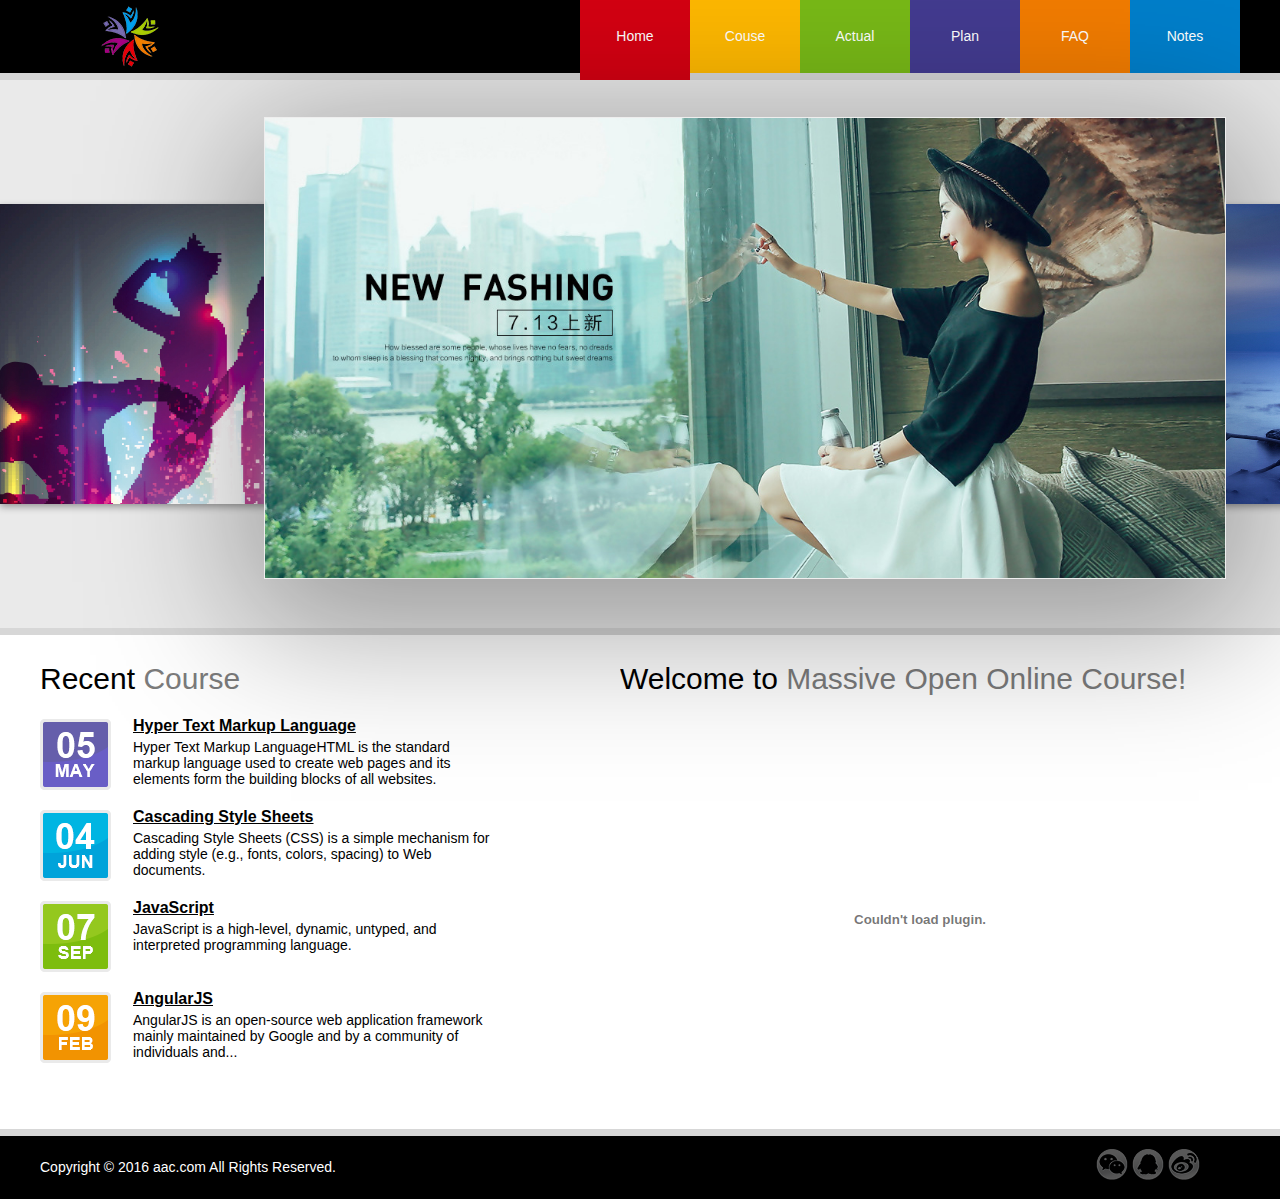
<file: test/index.html>
<!DOCTYPE html>
<html lang="en">
<head>
    <meta charset="UTF-8">
	<title>我的主页</title>
	<link rel="stylesheet" href="css/style.css" /> 
</head>
<body>
	<!--  在此完成网页的HTML代码-->
	<header>
	   <div class="content">
	       <a href="index.html"><img src="images/logo.png"></a>
	       <nav>
	           <a href="index.html" class="active">Home</a>
	           <a href="#course">Couse</a>
	           <a href="#">Actual</a>
	           <a href="#">Plan</a>
	           <a href="#">FAQ</a>
	           <a href="#">Notes</a>
	       </nav>
	   </div> 
	</header>
	<section class="banner">
		<ul>
			<li class="left"><img src="images/banner/banner3.jpg" /></li>
			<li class="active"><img src="images/banner/banner2.jpg" /></li>
			<li class="right"><img src="images/banner/banner1.jpg"/></li>
		</ul>
	</section>
	<section class="main">
		<aside>
			<h1>Recent <samp>Course</samp></h1>
			<dl >
				<dt id="course">Hyper Text Markup Language</dt>
				<dd><img src="images/Course/05_05.png"></dd>
				<dd>Hyper Text Markup LanguageHTML is the standard markup language used to create web pages and its elements form the building blocks of all websites.</dd>
			</dl>
			<dl>
				<dt>Cascading Style Sheets</dt>
				<dd><img src="images/Course/06_04.png"></dd>
				<dd>Cascading Style Sheets (CSS) is a simple mechanism for adding style (e.g., fonts, colors, spacing) to Web documents.</dd>
			</dl>
			<dl>
				<dt>JavaScript</dt>
				<dd><img src="images/Course/09_07.png"></dd>
				<dd>JavaScript is a high-level, dynamic, untyped, and interpreted programming language.</dd>
			</dl>
			<dl>
				<dt>AngularJS</dt>
				<dd><img src="images/Course/02_09.png"></dd>
				<dd>AngularJS is an open-source web application framework mainly maintained by Google and by a community of individuals and...</dd>
			</dl>
		</aside>
		<article>
			<h1>Welcome to <samp>Massive Open Online Course!</samp></h1>
			<!--<p>We provide the latest knowledge to help you cope with the changing world!</p>-->
			<embed src='http://player.youku.com/player.php/sid/XMTkyMjE1MDg4NA==/v.swf' allowFullScreen='true' quality='high' width='600' height='400' align='middle' allowScriptAccess='always' type='application/x-shockwave-flash'></embed>
			<!--<p>We hope that all the students who love the Internet can be more convenient access to learning resources, using the Internet thinking to change our learning.</p>
			<p>Focus on IT skills education MOOC, consistent with the development trend of the Internet down to earth's MOOC. We are free, we only teach useful, we concentrate on education.</p>-->
		</article>
	</section>
	<footer>
		<div class="content">
			<p>Copyright © 2016 aac.com All Rights Reserved.</p>
			<span><img src="images/icon/weichat.png"><img src="images/icon/qq.png"><img src="images/icon/sina.png"></span>
		</div>
	</footer>
</body>
</html>
</file>
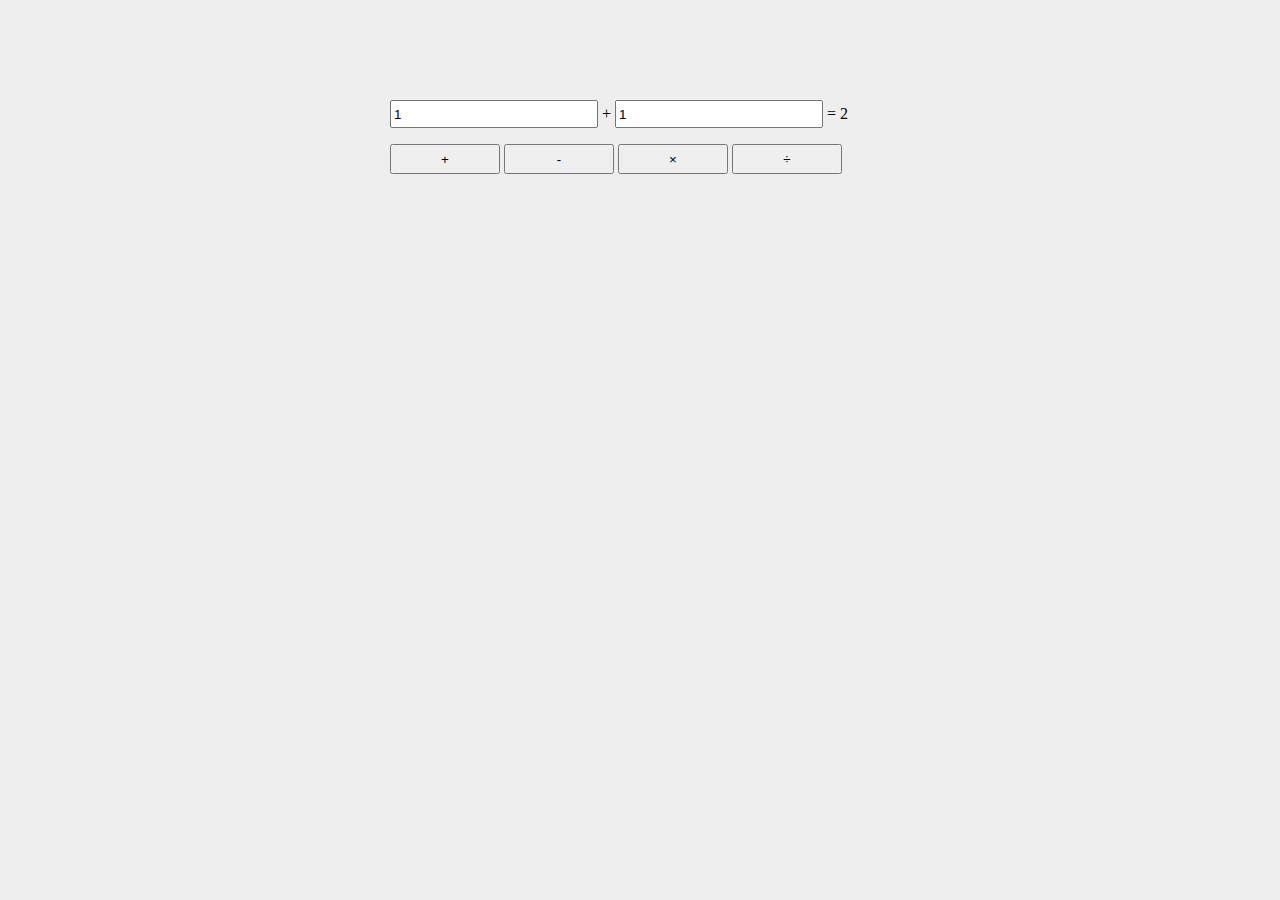
<file: test.html>
<!DOCTYPE html>
<html lang="en">

<head>
    <meta charset="UTF-8">
    <meta name="viewport" content="width=device-width, initial-scale=1.0">
    <meta http-equiv="X-UA-Compatible" content="ie=edge">
    <title>计算器</title>
    <style>
        body{
            background: #eee;
        }
        input[type="text"]{
           height:22px;
           width:200px;
        }
        input[type="button"]{
            width:110px;
            height:30px;
        }
        #calculator{
            width:500px;
            margin:100px auto;
        }
    </style>
</head>

<body>
    <!--<form action="/search" method="post">
        <input type="text" placeholder="用户名" name="" value="" required>
        <input type="password" placeholder="密码">
        <button type="reset">重置</button>   
        <button>登录</button>
    </form>
    <form oninput="result.value=parseInt(a.value)+parseInt(b.value)">
        <input type="number" name="a" value="10">+
        <input type="number" name="b" value="20">=
        <output name="result">30</output>
    </form>
    <form oninput="result.value=Math.pow(a.value,b.value)">
        <input type="number" name="a" value="2">
        <input type="number" name="b" value="3">=
        <output name="result">8</output>
    </form>-->
    <div id="calculator">
        <p>
            <input type="text" class="formInput" value="1">
            <span class="sign">+</span>
            <input type="text" class="laterInput" value="1">
            <span>=</span>
            <span class="resultOutput">2</span>
        </p>
        <p>
            <input type="button" value="+" onclick="addHandler()">
            <input type="button" value="-" onclick="subtractHandler()">
            <input type="button" value="×" onclick="multiplyHandler()">
            <input type="button" value="÷" onclick="divideHandler()">
        </p>
    </div>
    <script>
        var calculator=document.querySelector("#calculator");
        var formInput=calculator.querySelector(".formInput");
        var laterInput=calculator.querySelector(".laterInput");
        var sign=calculator.querySelector(".sign");
        var resultOutput=calculator.querySelector(".resultOutput");
        //加
        function addHandler(){
            sign.innerHTML="+";
            resultOutput.innerHTML = +formInput.value + +laterInput.value;//两个字符串相加会直接拼接，所以字符串前面加一元运算符表示运算
        }
        //减
        function subtractHandler(){
            sign.innerHTML="-";
            resultOutput.innerHTML = formInput.value - laterInput.value;
        }
        //乘
        function multiplyHandler(){
            sign.innerHTML="×";
            resultOutput.innerHTML = formInput.value * laterInput.value;
        }
        //除
        function divideHandler(){
            sign.innerHTML="÷";
            resultOutput.innerHTML = formInput.value / laterInput.value;
        }
    </script>
</body>

</html>
</file>
<file: test/css/style.css>
/* All tag */
*{font-family:"Arial"; font-size:14px; margin:0; padding:0; border:0;}
a{text-decoration:none;}
ul{list-style:none}
/*header*/
header{background:#000;position:relative;}
header:after{background:#d6d6d6;height:7px;content:"";width:100%;position:absolute;left:0;bottom:0;}
header .content{height:80px; width:1200px; margin:0 auto;position:relative;z-index:1;}
header .content> a{display:block; margin:5px 20px; float:left;}
/*nav*/
header .content > nav{float:right;}
header .content > nav > a{display:block; width:110px; height:73px; line-height:73px; float:left; color:#fff; text-align:center;}
header .content > nav > a:nth-child(1){background:#d40112;}
header .content > nav > a:nth-child(2){background:#feb800;}
header .content > nav > a:nth-child(3){background:#78b917;}
header .content > nav > a:nth-child(4){background:#433b90;}
header .content > nav > a:nth-child(5){background:#f27c01;}
header .content > nav > a:nth-child(6){background:#017fcb;}
header .content > nav > a:hover,
header .content > nav > a.active{padding-bottom:7px;}
/*banner*/
section.banner{background:#eaeaea;position:relative;}
section.banner > ul{position:relative;width:1490px;height:538px;margin:0 auto;padding-top:10px;}
section.banner > ul > li{position:absolute;width:610px;height:300px;overflow:hidden;cursor:pointer;}
section.banner >ul > li.left{z-index:1;top:0;bottom:0;left:0;margin:auto;box-shadow:0 3px 7px 0 rgba(0,0,0,.35)}
section.banner > ul > li.active{z-index:2;width:960px;height:460px;top:37px;right:0;left:0;margin:auto;box-shadow:0 30px 140px 22px rgba(0,0,0,.35);border:1px solid #eee;}
section.banner > ul > li.right{z-index:1;top:0;right:0;bottom:0;margin:auto;box-shadow:0 3px 7px 0 rgba(0,0,0,.35)}
section.banner > ul > li img{position:absolute;left:-30%;height:100%;}
section.banner:after{position:absolute;content:"";width:100%;height:7px;background:#d7d7d7;}
/*main*/
section.main{position:relative;width:1200px;height:473px;margin:34px auto 0;}
section.main > aside{width:450px;float:left;}
section.main h1{font-size:30px;margin-bottom:23px;font-weight:lighter;}
section.main samp{font-size:30px;color:#7c7c7c;}
section.main > aside >dl{position:relative;height:74px;margin-bottom:17px;}
section.main > aside > dl > dt{position:absolute;font-size:16px;font-weight:bold;text-decoration:underline;top:-2px;left:93px;}
section.main > aside > dl > dd:first-of-type{position:absolute;left:0;}
section.main > aside > dl > dd:last-of-type{position:absolute;left:93px;top:20px;}
section.main > article{width:620px;float:right;overflow:hidden;}
section.main > article > p,
section.main > article > img{margin-bottom:20px;}
/*footer*/
footer{background:#000;position:relative;}
footer:before{position:absolute;width:100%;height:7px;content:"";background:#d7d7d7;top:-6px;}
footer > .content{height:64px;width:1200px;margin:0 auto;}
footer > .content p{float:left;line-height:64px;color:#fff;}
footer > .content >span{float:right;margin:14px 40px;}
footer > .content >span img{margin-left:4px;float:left;opacity:.35;}
footer > .content >span img:hover{opacity:1;cursor:pointer;}
</file>
